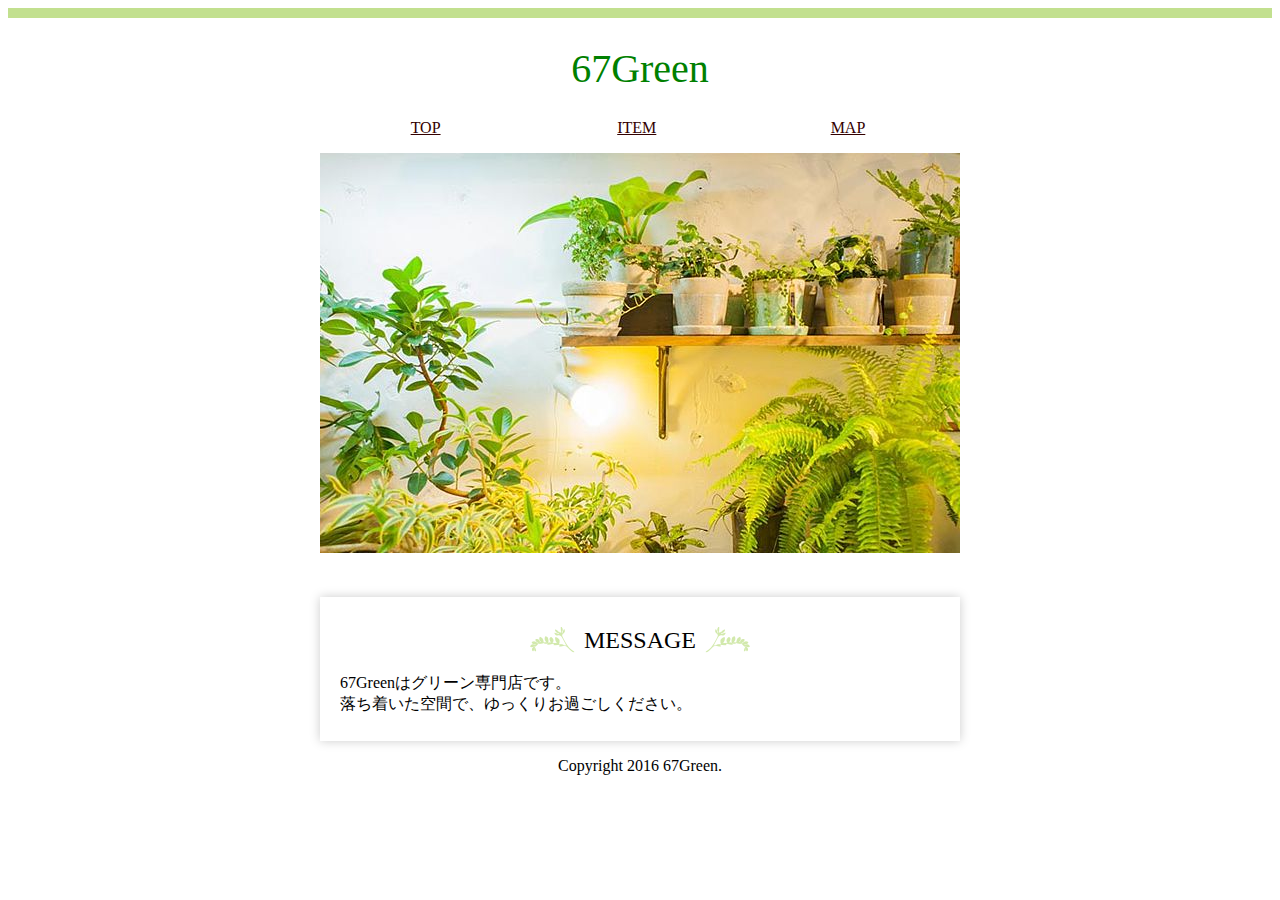
<file: index.html>
<!DOCTYPE html>
<html　prefix="og:http://ogp.me/ns#">
<head>
<meta charset="utf-8">
<meta name="author" content="67Green">
<meta name="description" content="渋谷区のグリーン専門店">
<meta property="og:title" content="67Green">
<meta property="og:type" content="website">
<meta property="og:url" content="http://www.example.com">
<meta property="og:image" content="image/ogimage.jpg">
<meta property="og:description" content="渋谷区のグリーン専門店">
<meta name="viewport" content="width=vice-width, intinal-scale=1.0">
<title>67Green</title><!-- タイトル大事　保存されるときにこの名前になったりするから-->
<link href="style.css" media="all" rel="stylesheet">
<link href="style.css" media="all" rel="stylesheet">
<link rel="preconnect" href="https://fonts.googleapis.com">
<link rel="preconnect" href="https://fonts.gstatic.com" crossorigin>
<link href="https://fonts.googleapis.com/css2?family=Josefin+Slab:ital,wght@0,100..700;1,100..700&family=Noto+Sans+JP:wght@100..900&display=swap" rel="stylesheet">



</head>
<body>
<header>

<h1>67Green</h1>
</header>
<div>
<nav>
<ul>
<li><a href="index.html">TOP </a> </li>
<li><a href="item.html">ITEM </a> </li>
<li><a href="map.html">MAP </a> </li>
</ul>
</nav>
<main>
<p><img src="image/main.jpg"alt="店内写真"></p>
<section>
<h2>MESSAGE</h2>

<p>67Greenはグリーン専門店です。<br>
落ち着いた空間で、ゆっくりお過ごしください。</p>
</section>
</main>
</div>
<footer>
<p>Copyright 2016 67Green.</p>
</footer>

</body>
</html>
</file>
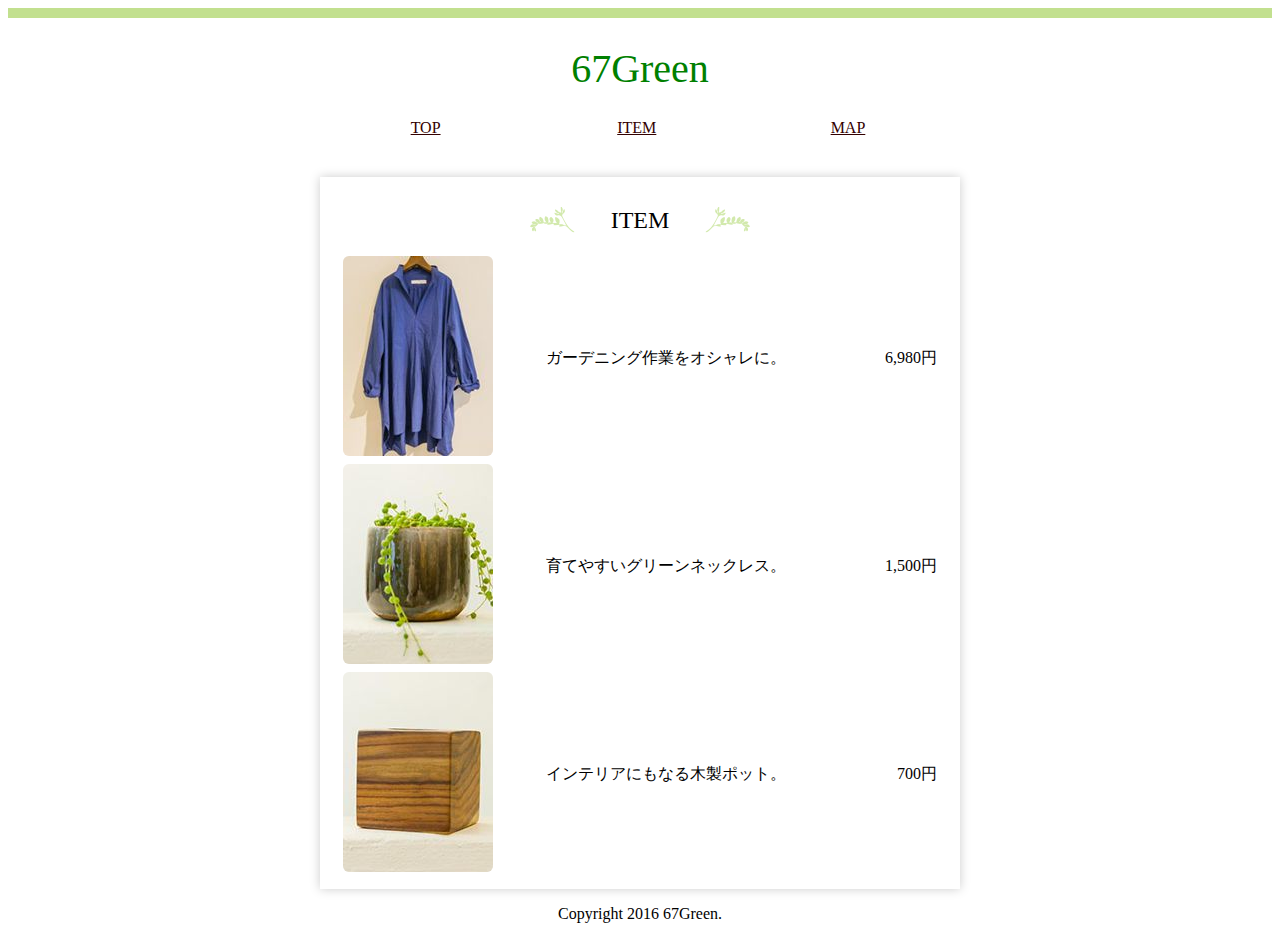
<file: item.html>
<!DOCTYPE html>
<html>
<head>
<meta charset="utf-8">
<meta name="author" content="67Green">
<meta name="description" content="67Greenの取り扱い商品">
<meta name="viewport" content="width=vice-width, intinal-scale=1.0">
<title>67Green</title><!-- コメント-->
<link href="style.css" media="all" rel="stylesheet">

</head>
<body>
<header>
<h1>67Green</h1>
</header>
<div>
<nav>
<ul>
<li><a href="index.html">TOP</a></li>
<li><a href="item.html">ITEM</a></li>
<li><a href="map.html">MAP</a></li>
</ul>
</nav>
<main>
<section>
<h2>ITEM</h2>
<table>
<tr>

<th><img src="image/item1.jpg" alt="ウェア"></th>
<td>ガーデニング作業をオシャレに。</td>
<td class="price">6,980円</td>
</tr>
<tr>
<th><img src="image/item2.jpg" alt="鉢植え"></th>
<td>育てやすいグリーンネックレス。</td>
<td class="price">1,500円</td>
</tr>
<tr>
<th><img src="image/item3.jpg" alt="ポット"></th>
<td>インテリアにもなる木製ポット。</td>
<td class="price">700円</td>
</tr>
</table>
</section>
</main>
</div>
<footer>
<p>Copyright 2016 67Green.</p>
</footer>

</body>
</html>
</file>
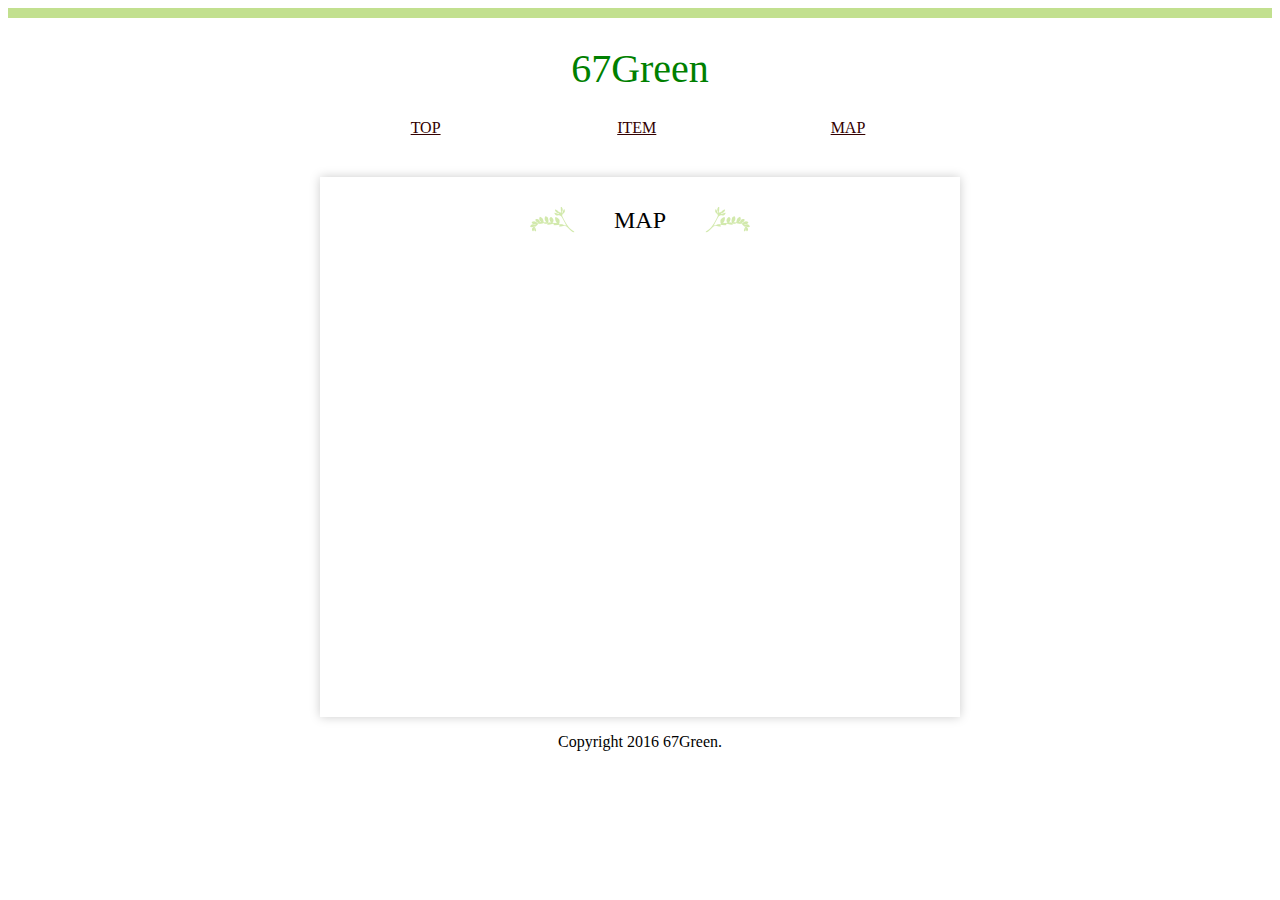
<file: map.html>
<!DOCTYPE html>
<html prefix="og: http://ogp.me/ns#">
<head>
<meta charset="utf-8">
<meta name="author" content="67Green">
<meta name="description" content="67Greenへの地図">
<meta property="og:title" content="MAP｜67Green">
<meta property="og:type" content="article">
<meta property="og:url" content="http://www.example.com/map.html">
<meta property="og:image" content="image/ogimage.jpg">
<meta property="og:description" content="67Greenへの地図">
<meta name="viewport" content="width=device-width, initial-scale=1.0">
<title>MAP｜67Green</title>
<link href="style.css" media="all" rel="stylesheet">
<link href="https://fonts.googleapis.com/css?family=Josefin+Slab" rel="stylesheet">
</head>
<body>
<header>
<h1>67Green</h1>
</header>
<div>
<nav>
<ul>
<li><a href="index.html">TOP</a></li>
<li><a href="item.html">ITEM</a></li>
<li><a href="map.html">MAP</a></li>
</ul>
</nav>
<main>

<section>
<h2>MAP</h2>
<iframe src="https://www.google.com/maps/embed?pb=!1m18!1m12!1m3!1d3241.1126272647284!2d139.70430291405904!3d35.67422868019593!2m3!1f0!2f0!3f0!3m2!1i1024!2i768!4f13.1!3m3!1m2!1s0x60188cbc77cfc555%3A0x8616d5c79d061f31!2z44CSMTUwLTAwMDEg5p2x5Lqs6YO95riL6LC35Yy656We5a6u5YmN77yR5LiB55uu77yR4oiS77yR77yS!5e0!3m2!1sja!2sjp!4v1474711678659" width="600" height="450" frameborder="0" style="border:0" allowfullscreen></iframe>
</section>
</main>
</div>
<footer>
<p>Copyright 2016 67Green.</p>
</footer>
</html>
</body>
</file>
<file: style.css>
h1
{
color:green;
font-size:250%
}
h1{
color:green;
font-size:250%;
}
div
{
max-width:640px;
margin-right:auto;
margin-left:auto;
}
h1,h2,li,footer{
text-align:center;
font-family: "Shippori Mincho", serif;
  font-weight: 400;
  font-style: normal;
}
li{
list-style:none;
width:33%;
float:left;
}
ul:after{
content:"";
display:block;
clear:both;
}
ul{
padding:0;
}
table{
width:100%;
}
th{
text-align:left;
}
.price{
text-align:right;
}

li a
{
color:#300;
}

li a:hover{
text-decoration:none;
}
header
{
    border-top:solid 10px #c2e08f;
}

h2
{
    background-image: url(image/bg_h2.png);
    background-repeat: no-repeat;
    background-position: center bottom;
    background-size:220px 28px;
}

section 
{
    box-shadow: 0 0 10px 0 #ccc;
    margin-top: 40px;
    padding-top: 10px;
    padding-right:20px;
    padding-bottom:10px;
    padding-left:20px;
}

th img
{
    border-radius:6px;
}

img
{
    max-width:100%;
}

iframe
{
    max-width:100%;
}
</file>
